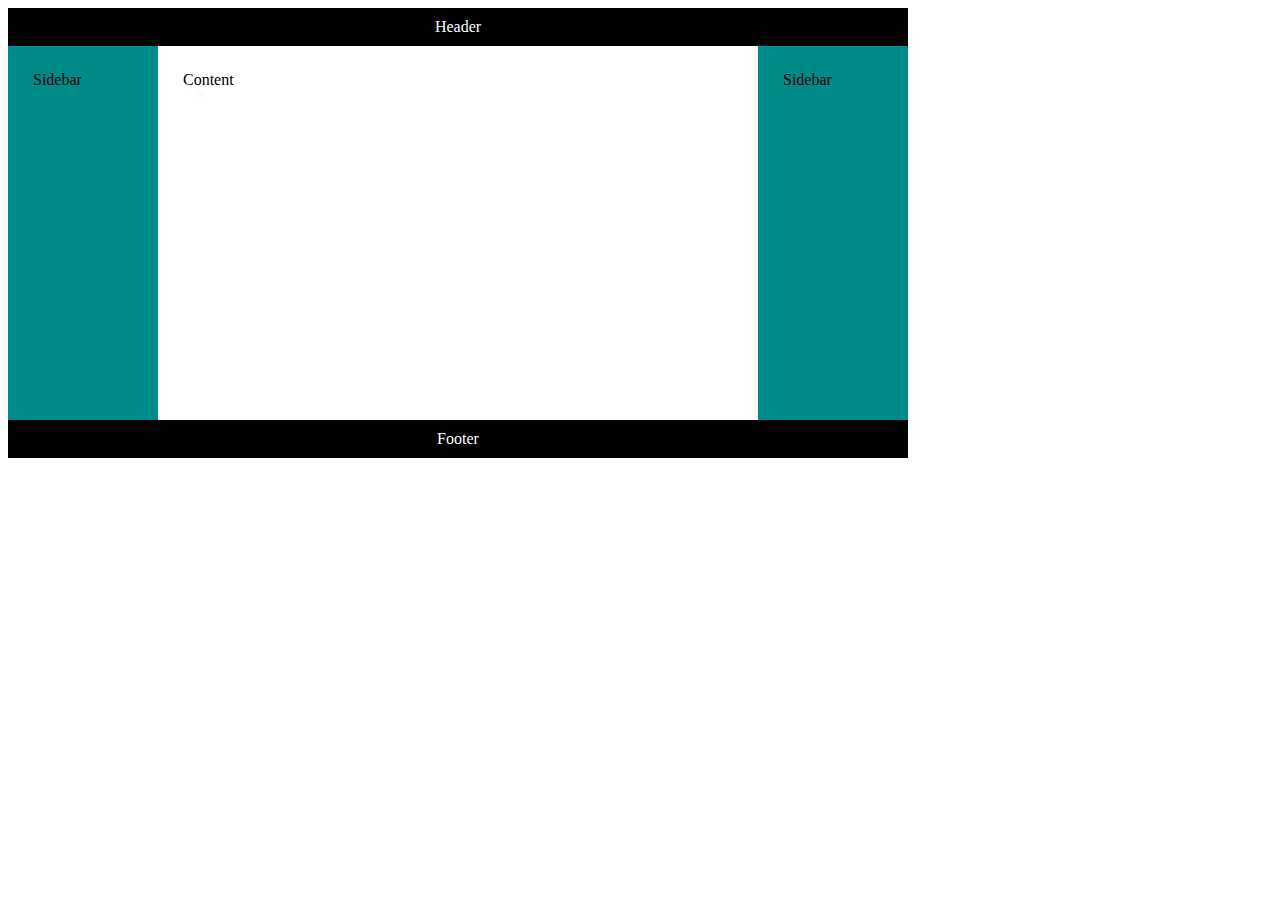
<file: html-and-css-in-depth/grid layout/index.html>
<!DOCTYPE html>

<html>
<head>
  <link rel="stylesheet" href="gridtemparea.css">
</head>

<body>
    <div class="container">
        <header class="header"> Header </header>
        <main class="main"> Content </main>
        <div class="sidebar left"> Sidebar </div>
        <div class="sidebar right"> Sidebar </div>
        <footer class="footer"> Footer </footer>
    </div>
</body>

</html>
</file>
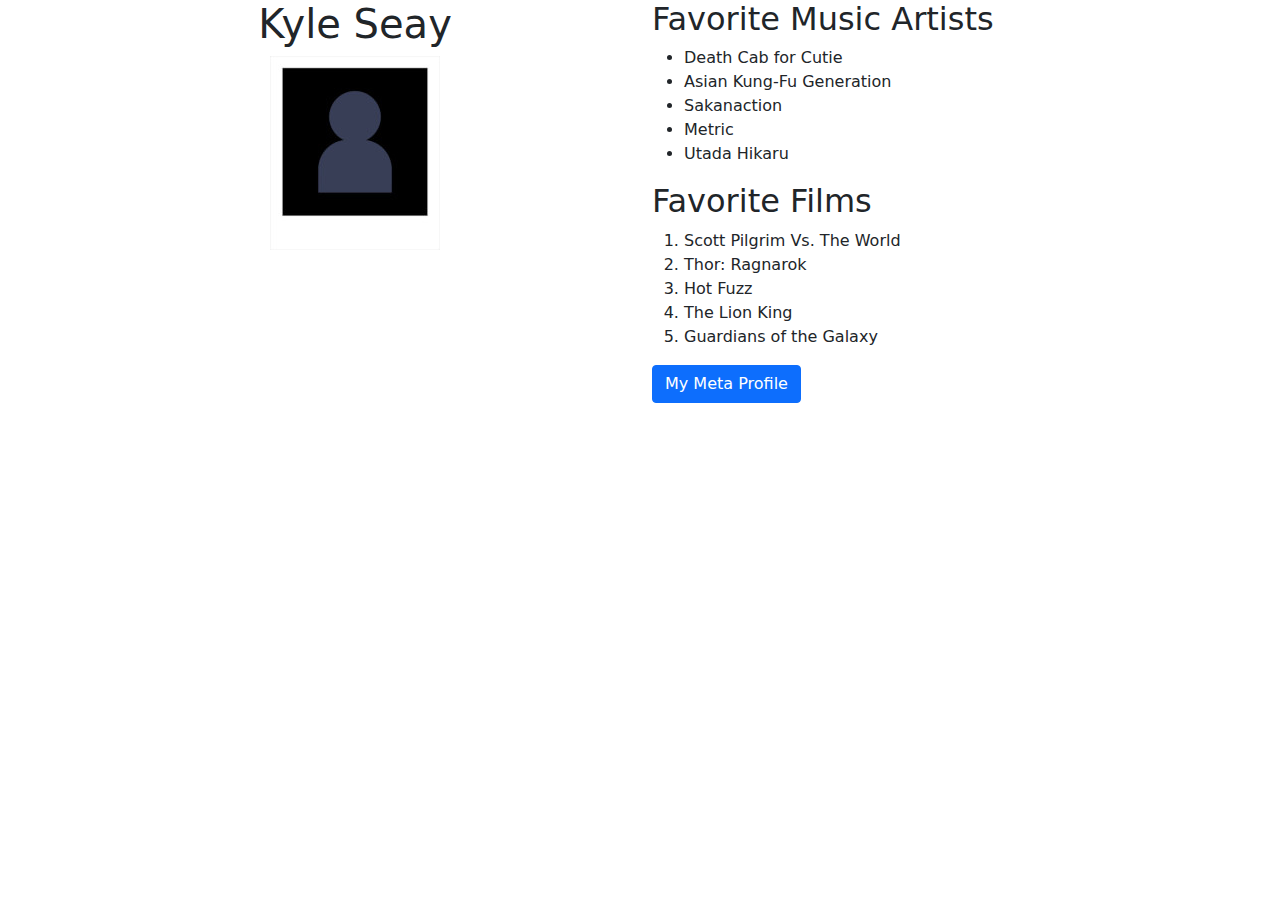
<file: intro-course/biography-page/index.html>
<!DOCTYPE html>
<html>
<head>
    <title>My Bio Page</title>
    <link href="bootstrap.min.css" rel="stylesheet">
</head>
<body>
    <div class="container">
        <div class="row">
            <div id="bio" class="col-12 col-lg-6 text-center">
                <h1>Kyle Seay</h1>
                <img src="photo.jpg" class="img-fluid">
            </div>
            <div id="more" class="col-12 col-lg-6">
                <h2>
                    Favorite Music Artists
                </h2>
                <ul>
                    <li>Death Cab for Cutie</li>
                    <li>Asian Kung-Fu Generation</li>
                    <li>Sakanaction</li>
                    <li>Metric</li>
                    <li>Utada Hikaru</li>
                </ul>
                <h2>Favorite Films</h2>
                <ol>
                    <li>Scott Pilgrim Vs. The World</li>
                    <li>Thor: Ragnarok</li>
                    <li>Hot Fuzz</li>
                    <li>The Lion King</li>
                    <li>Guardians of the Galaxy</li>
                </ol>
                <a href="http://www.meta.com" class="btn btn-primary">
                    My Meta Profile
                </a>
            </div>
        </div>
    </div>
    <script src="bootstrap.bundle.min.js"></script>
</body>
</html>
</file>
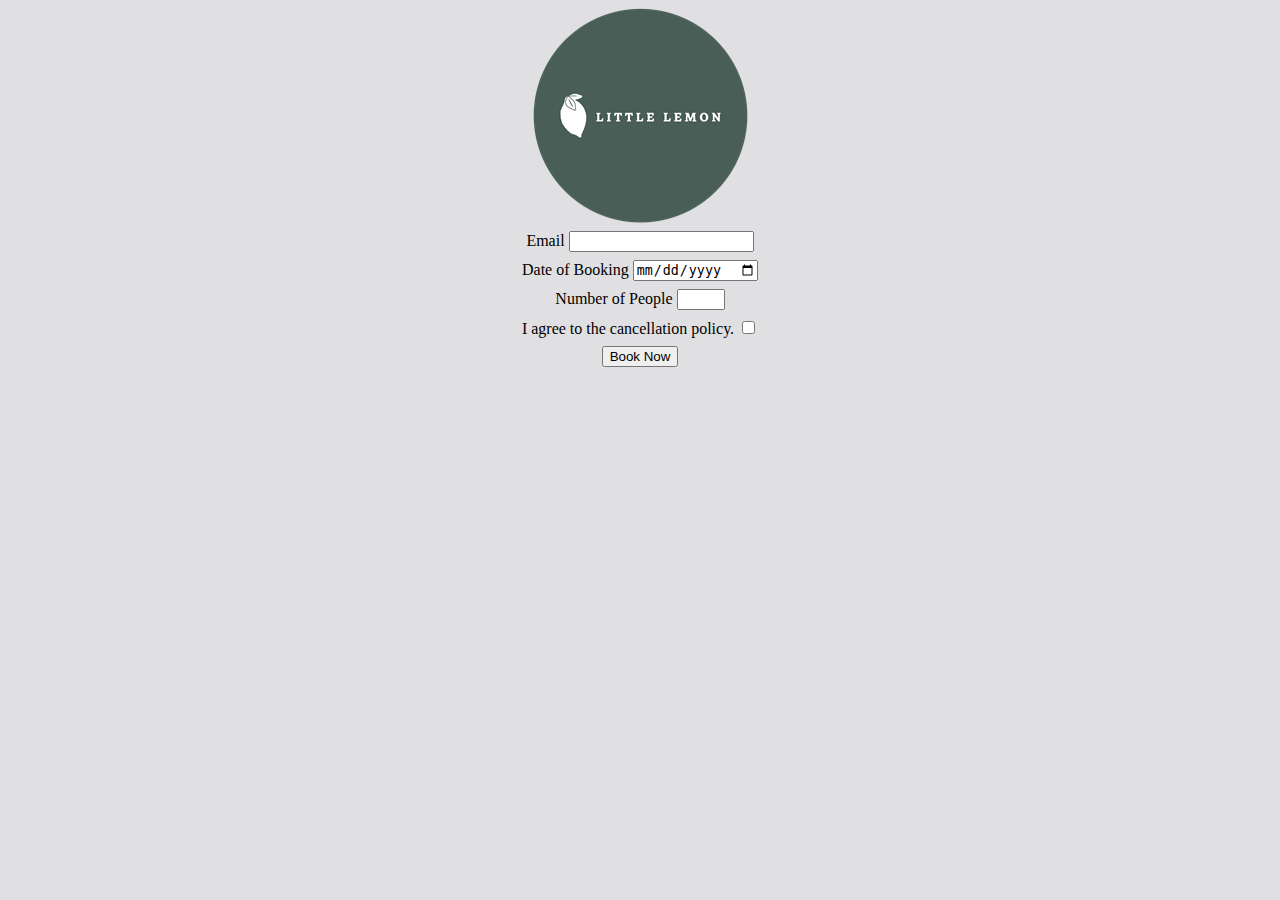
<file: html-and-css-in-depth/complex form/workspace/index.html>
<!DOCTYPE html>
<html lang="en">
<head>
  <title>Little Lemon</title>

  <meta property="og:title" content="Our Menu">
  <meta property="og:type"  content="website">
  <meta property="og:image" content="logo.png">
  <meta property="og:url"   content="https://littlelemon/">
  <meta property="og:description" content="Little Lemon is a family-owned Mediterranean restaurant, focused on traditional recipes served with a modern twist.">
  <meta property="og:locale" content="en_US">
  <meta property="og:site_name" content="Little Lemon">

  <link rel="stylesheet" href="styles.css">
</head>
<body>
  <header>
    <img src="logo.png">
  </header>
  <main>
    <form>
      <div>
        <label for="email">Email</label>
        <input type="email" id="email" name="email">
      </div>
      <div>
        <label for="bookingDate">Date of Booking</label>
        <input type="date" id="bookingDate" name="bookingDate">
      </div>
      <div>
        <label for="customerNumber">Number of People</label>
        <input type="number" id="customerNumber" 
        name="customerNumber" min="1" max="8">
      </div>
      <div>
        <label for="agree">I agree to the cancellation policy.</label>
        <input type="checkbox" id="agree" name="agree" required>
      </div>
      <button type="submit">Book Now</button>
    </form>
  </main>
</body>

</html>
</file>
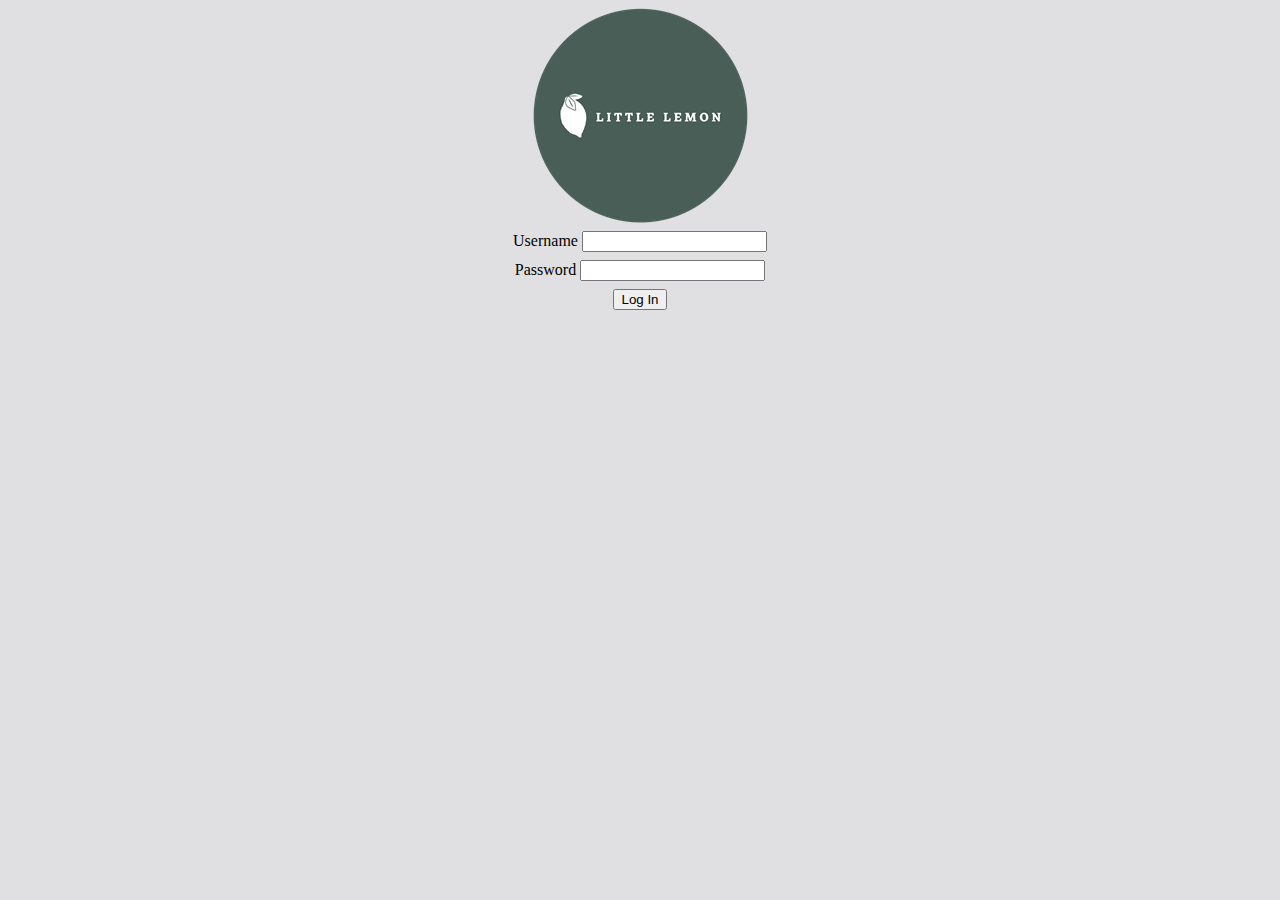
<file: html-and-css-in-depth/creating a form/workspace/index.html>
<!DOCTYPE html>
<html lang="en">
<head>
  <title>Little Lemon</title>

  <meta property="og:title" content="Our Menu">
  <meta property="og:type"  content="website">
  <meta property="og:image" content="logo.png">
  <meta property="og:url"   content="https://littlelemon/">
  <meta property="og:description" content="Little Lemon is a family-owned Mediterranean restaurant, focused on traditional recipes served with a modern twist.">
  <meta property="og:locale" content="en_US">
  <meta property="og:site_name" content="Little Lemon">

  <link rel="stylesheet" href="styles.css">
</head>
<body>
  <header>
    <img src="logo.png">
  </header>
  <main>
    <form>
      <div>
        <label for="username">Username</label>
        <input type="text" id="username" 
        name="username" required minlength="2">
      </div>
      <div>
        <label for="password">Password</label>
        <input type="password" id="password"
        name="password" required minlength="2">
      </div>
      <button type="submit">Log In</button>
    </form>
  </main>
</body>

</html>
</file>
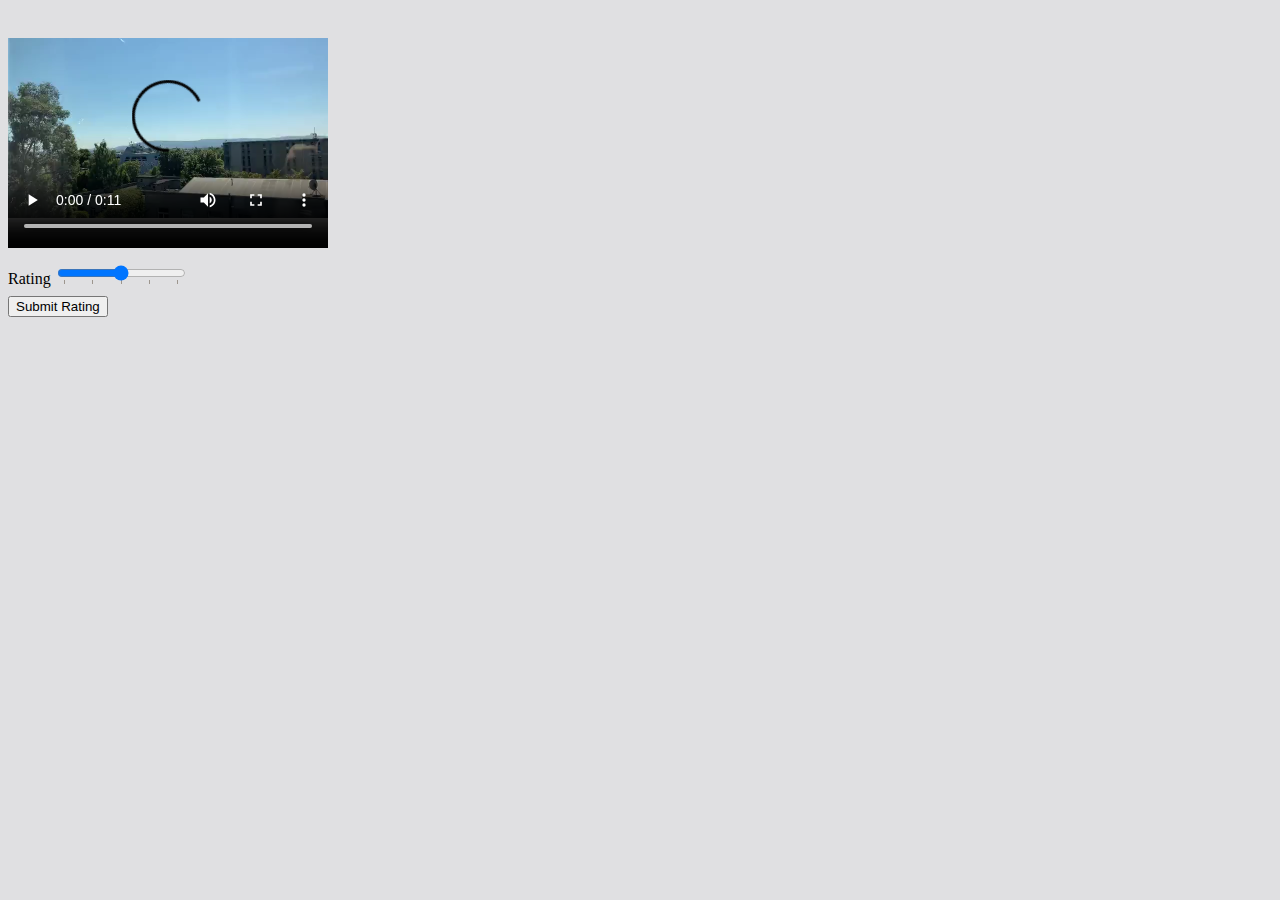
<file: html-and-css-in-depth/rate the media/workspace/index.html>
<!DOCTYPE html>
<html lang="en">
<head>
  <title>My Video Rating</title>

  <link rel="stylesheet" href="styles.css">
</head>
<body>
  <video controls width="320" height="240">
    <source src="video.mp4" type="video/mp4">
  </video>
  <form>
    <div>
      <label for="rating">Rating</label>
      <input type="range" id="rating" name="rating" min="1" max="5" list="ratings">
      <datalist id="ratings">
        <!-- I tried to add labels and for some reason they didn't display in browser -->
        <option value="1" label="1"></option>
        <option value="2"></option>
        <option value="3"></option>
        <option value="4"></option>
        <option value="5" label="5"></option>
      </datalist>
    </div>
    <button type="submit">Submit Rating</button>
  </form>
</body>

</html>
</file>
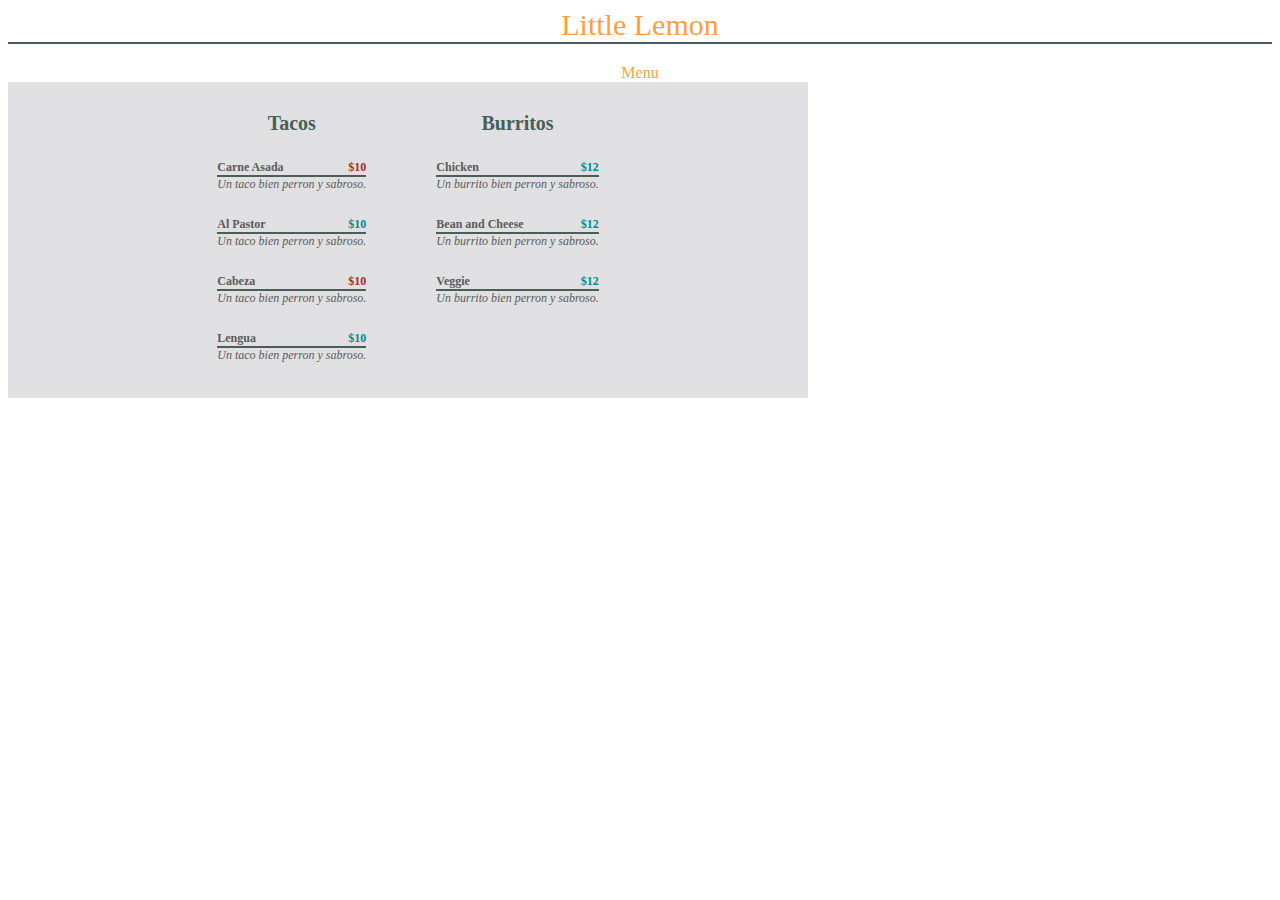
<file: html-and-css-in-depth/targeted css/menu3.html>
<!DOCTYPE html>
<html>

<head>
    <title>Little Lemon</title>
    <link rel="stylesheet" href="menu3.css">
</head>

<body>
    <div class="ll"> Little Lemon </div>
    <div class="menu"> Menu </div>
    <div class="menu-container">
    
        <!-- Section starts: Tacos -->
        <div class="section">
            
            <h3 class="meal-type">Tacos</h2>
                <!-- Item Starts -->
                <div class="item-name">
                    
                    <div class="label">Carne Asada</div>
                    <b class="low">$10</b>
                    <div class="description"> Un taco bien perron y sabroso.</div>
                </div>

                <div class="item-name">
                    <div class="label">Al Pastor</div>
                    <b>$10</b>
                    <div class="description"> Un taco bien perron y sabroso.</div>
                </div>

                <div class="item-name">
                    <div class="label">Cabeza</div>
                    <b class="low">$10</b>
                    <div class="description">Un taco bien perron y sabroso.</div>
                </div>

                <div class="item-name">
                    <div class="label">Lengua</div>
                    <b>$10</b>
                    <div class="description">Un taco bien perron y sabroso.</div>
                </div>
                <!-- Item Ends -->

        </div>
        <!-- Section ends: Tacos -->

        <!-- Section starts: Burritos -->
        <div class="section">
            <h3 class="meal-type">Burritos</h2>
                <!-- Item Starts -->
                <div class="item-name">
                    <div class="label">Chicken</div>
                    <b>$12</b>
                    <div class="description"> Un burrito bien perron y sabroso.</div>
                </div>

                <div class="item-name">
                    <div class="label">Bean and Cheese</div>
                    <b>$12</b>
                    <div class="description">Un burrito bien perron y sabroso.</div>
                </div>

                <div class="item-name">
                    <div class="label">Veggie</div>
                    <b>$12</b>
                    <div class="description">Un burrito bien perron y sabroso.</div>
                </div>
                <!-- Item Ends -->

        </div>
        <!-- Section ends: Tacos -->

    </div>
</body>
</html>
</file>
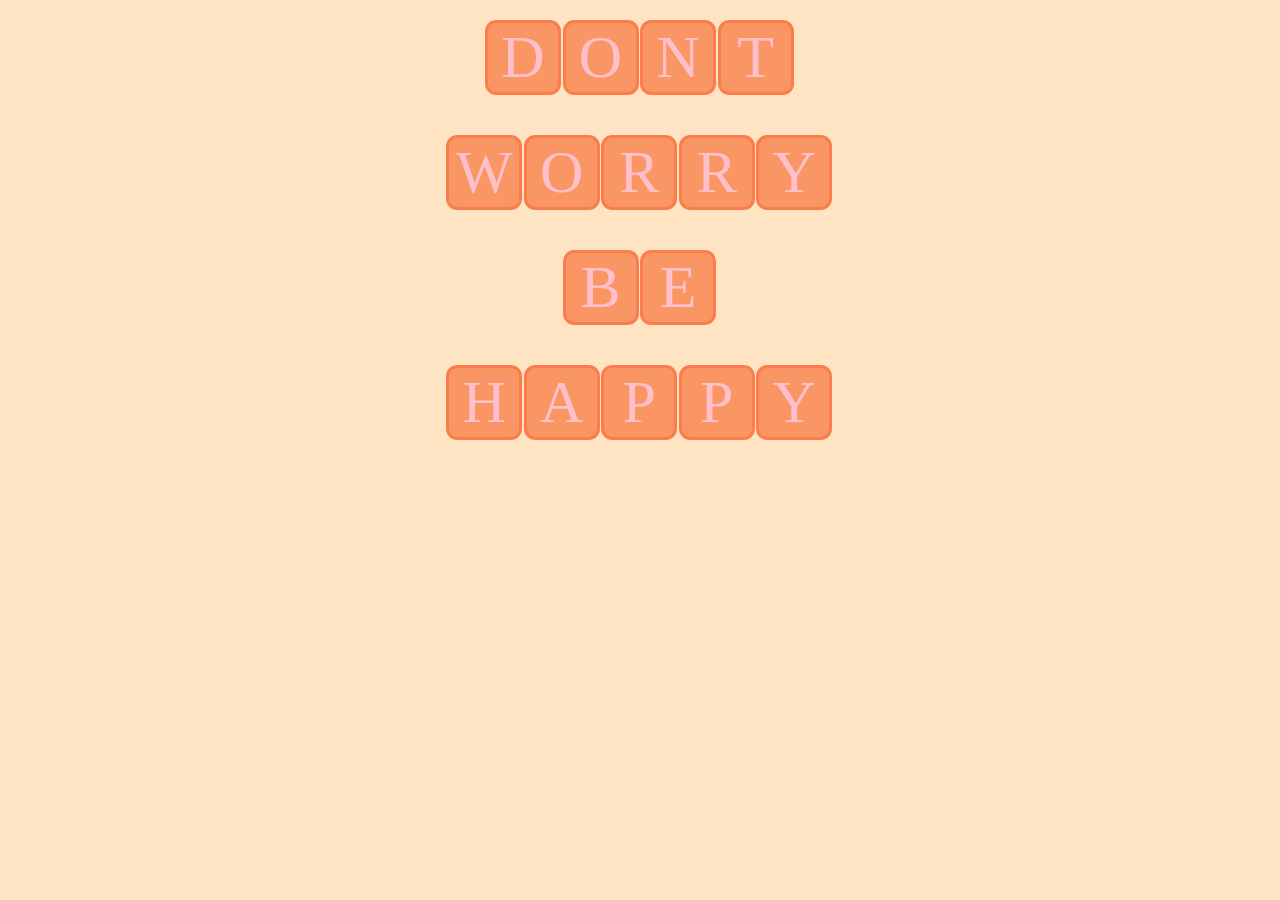
<file: html-and-css-in-depth/transform and transition/transform3.html>
<!DOCTYPE html>
<html>

<head>
    <link rel="stylesheet" href="transform3.css">
</head>

<body>
    <div class="container">
        <div class="letters">
            <p>D</p>
            <p>o</p>
            <p>n</p>
            <p>t</p>
        </div>
        <div class="letters">
            <p>W</p>
            <p>o</p>
            <p>r</p>
            <p>r</p>
            <p>y</p>
        </div>
        <div class="letters">
            <p>B</p>
            <p>e</p>
        </div>
        <div class="letters">
            <p>H</p>
            <p>a</p>
            <p>p</p>
            <p>p</p>
            <p>y</p>
        </div>
    </div>
</body>

</html>
</file>
<file: html-and-css-in-depth/grid layout/gridtemparea.css>
.container {
    display: grid;
    max-width: 900px;
    min-height: 50vh;
    grid-template-columns: 100%;
    grid-template-rows: auto auto 1fr auto auto;
    grid-template-areas: "header" "left" "main" "right" "footer";
}
@media (min-width: 440px) {
    .container {
    grid-template-columns: 150px 1fr 150px;
    grid-template-rows: auto 1fr auto;
    grid-template-areas: "header header header"
                          "left main right"
                          "footer footer footer";
    }
}

.header {
    grid-area: header;
    padding: 10px;
    background-color:black;
    color: #fff;
    text-align: center;
}
  
.main {
    grid-area: main;
    padding: 25px;
}
  
.left {
    grid-area: left;
    background-color: peachpuff;
  }
  
.right {
    grid-area: right;
  }
  
.footer {
    grid-area: footer;
    padding: 10px;
    background-color:black;
    color: #fff;
    text-align: center;
  }
  
.sidebar {
    padding: 25px;
    background-color:darkcyan;
  }
</file>
<file: html-and-css-in-depth/complex form/workspace/styles.css>
body {
    background-color: #E0E0E2;
}

ul {
    list-style-type: none;
    text-align: center;
    padding: 0px;
}

li {
    display: inline;
}

main {
    text-align: center;
}

footer {
    text-align: center;
}

h1 {
    color: #721817;
}

h2 {
    color: #721817;
}

.center-text {
    text-align: center;
}

img {
    display: block;
    margin-left: auto;
    margin-right: auto;
}

h2 > span {
    color: #FA9F42;
    font-size: 0.75em;
}

form > div {
    margin-top: 0.5em;
    margin-bottom: 0.5em;
}

#copyright {
    padding-top: 12px;
    font-size: 0.75em;
}

input:invalid {
    color: red;
}
</file>
<file: html-and-css-in-depth/creating a form/workspace/styles.css>
body {
    background-color: #E0E0E2;
}

ul {
    list-style-type: none;
    text-align: center;
    padding: 0px;
}

li {
    display: inline;
}

main {
    text-align: center;
}

footer {
    text-align: center;
}

h1 {
    color: #721817;
}

h2 {
    color: #721817;
}

.center-text {
    text-align: center;
}

img {
    display: block;
    margin-left: auto;
    margin-right: auto;
}

h2 > span {
    color: #FA9F42;
    font-size: 0.75em;
}

form > div {
    margin-top: 0.5em;
    margin-bottom: 0.5em;
}

#copyright {
    padding-top: 12px;
    font-size: 0.75em;
}

input:invalid {
    color: red;
}
</file>
<file: html-and-css-in-depth/rate the media/workspace/styles.css>
body {
    background-color: #E0E0E2;
}

ul {
    list-style-type: none;
    text-align: center;
    padding: 0px;
}

li {
    display: inline;
}

main {
    text-align: center;
}

footer {
    text-align: center;
}

h1 {
    color: #721817;
}

h2 {
    color: #721817;
}

.center-text {
    text-align: center;
}

img {
    display: block;
    margin-left: auto;
    margin-right: auto;
}

h2 > span {
    color: #FA9F42;
    font-size: 0.75em;
}

form > div {
    margin-top: 0.5em;
    margin-bottom: 0.5em;
}

#copyright {
    padding-top: 12px;
    font-size: 0.75em;
}

input:invalid {
    color: red;
}
</file>
<file: html-and-css-in-depth/targeted css/menu3.css>
/* Properties for other selectors */
*{
    font-family: Monaco;
}

.menu, .ll{
    text-align: center;
    color:#FA9F42;
}

.ll{
    font-size: 30px;
    margin-bottom: 20px;
    border-bottom: 2px solid #495E57;
}

.menu-container {
    max-width: 800px;
    display: flex;
    justify-content: center;
    background-color:#E0E0E2;
}


/* Add rules for the steps mentioned below */
.section {
    padding: 10px;
}

.label {
    font-weight: bold;
}

.description {
    font-style: italic;
    border-top: 2px solid #495E57;
}

.item-name {
    margin: 25px;
    font-size: 12px;
}

b {
    float: right;
    margin-top: -15px;
    color: darkcyan;
}

div > h3 {
    font-size: 20px;
    margin: 20px;
    text-align: center;
    color: #495E57;
}

.label + .low {
    color: brown;
}

div ~ div {
    color: rgb(90, 90, 90);
}
</file>
<file: html-and-css-in-depth/transform and transition/transform3.css>
/* Properties for other selectors */
* {
    padding: 0;
    margin: 0;
    color: pink;
  }
  
  .container {
    min-height: 100vh;
    background-color:bisque;
  }
  
  .letters {
    display: flex;
    justify-content: center;
    padding-top: 20px;
    margin-bottom: 20px;
    text-transform:uppercase;
    font-size: 60px;
  }


  /* Add rules for the element 'p' present inside the class 'letters' using descendant selector */
  .letters p {
    text-align: center;
    background-color: rgb(250, 150, 100);
    width: 70px;
    margin-right: 1.5px;
    border-radius: 15%;
    border-color: rgb(250, 125, 75);
    border-style: solid;
  }

  .letters:hover p:nth-child(even) {
    transform: rotateY(360deg);
    transition: transform 0.5s;
  }

  .letters:hover p:nth-child(odd) {
    transform: rotateX(360deg);
    transition: transform 1.5s;
  }
</file>
